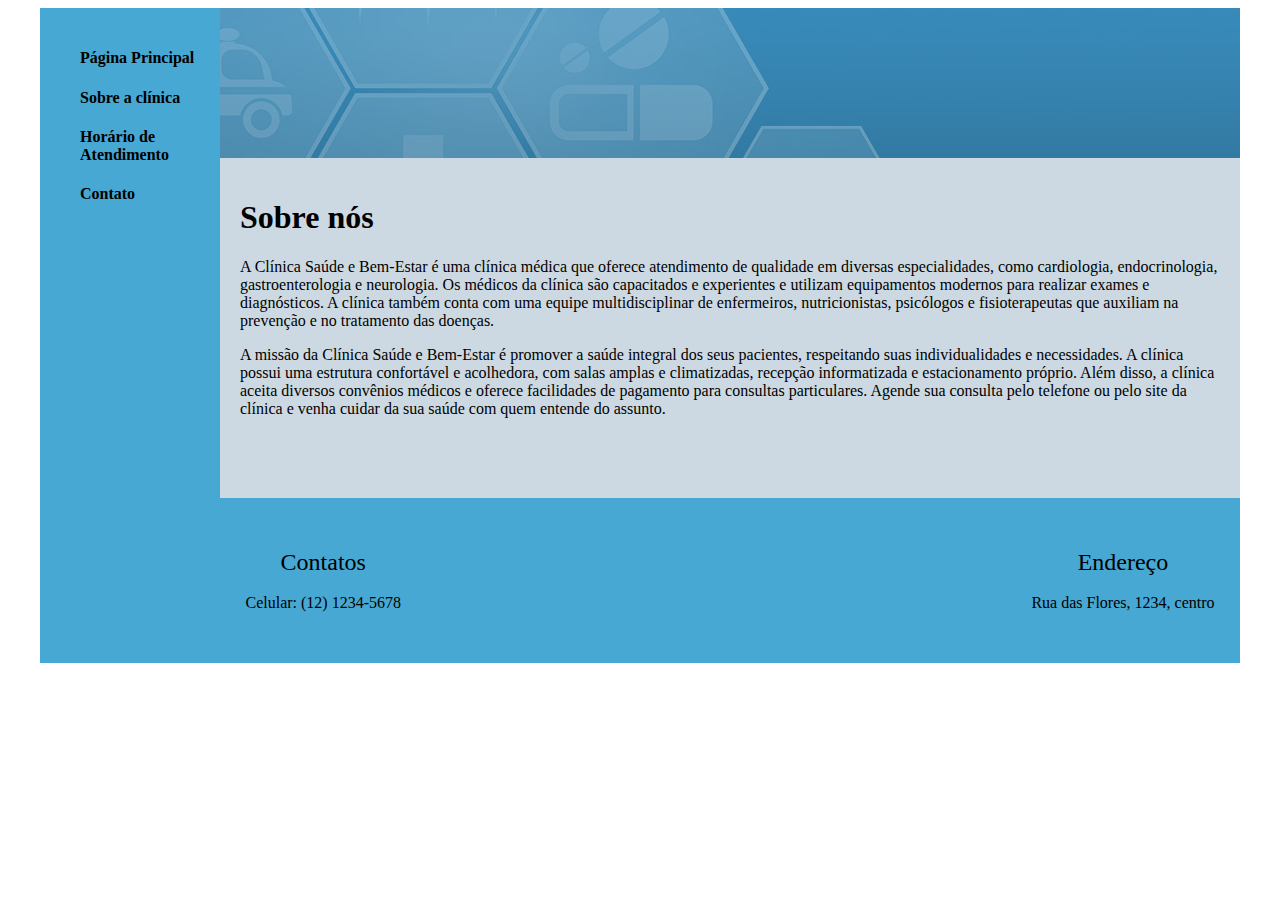
<file: index.html>
<!DOCTYPE html>
<html lang="pt-br">
  <head>
    <meta charset="UTF-8" />
    <meta http-equiv="X-UA-Compatible" content="IE=edge" />
    <meta name="viewport" content="width=device-width, initial-scale=1.0" />
    <title>Clínica Saúde e Bem-Estar</title>
    <link rel="stylesheet" href="style.css" />
  </head>
  <body>
    <div class="wrapper">
      <div class="menu">
        <!-- Aqui vai o seu menu -->
        <ul>
          <li>
            <a href="index.html"><h4>Página Principal</h4></a>
          </li>
          <li>
            <a href="sobre-nos.html"><h4>Sobre a clínica</h4></a>
          </li>
          <li>
            <a href="atendimento.html"><h4>Horário de Atendimento</h4></a>
          </li>
          <li>
            <a href="contato.html"><h4>Contato</h4></a>
          </li>
        </ul>
      </div>

      <div class="main">
        <div class="header">
          <!-- Aqui vai o seu header -->
        </div>

        <div class="content">
          <h1>Sobre nós</h1>
          <p>
            A Clínica Saúde e Bem-Estar é uma clínica médica que oferece
            atendimento de qualidade em diversas especialidades, como
            cardiologia, endocrinologia, gastroenterologia e neurologia. Os
            médicos da clínica são capacitados e experientes e utilizam
            equipamentos modernos para realizar exames e diagnósticos. A clínica
            também conta com uma equipe multidisciplinar de enfermeiros,
            nutricionistas, psicólogos e fisioterapeutas que auxiliam na
            prevenção e no tratamento das doenças.
          </p>
          <p>
            A missão da Clínica Saúde e Bem-Estar é promover a saúde integral
            dos seus pacientes, respeitando suas individualidades e
            necessidades. A clínica possui uma estrutura confortável e
            acolhedora, com salas amplas e climatizadas, recepção informatizada
            e estacionamento próprio. Além disso, a clínica aceita diversos
            convênios médicos e oferece facilidades de pagamento para consultas
            particulares. Agende sua consulta pelo telefone ou pelo site da
            clínica e venha cuidar da sua saúde com quem entende do assunto.
          </p>
          <!-- Aqui vai o seu conteúdo -->
        </div>

        <div class="footer">
          <div>
            <label id="titleFooter">Contatos</label><br />
            <label>Celular: (12) 1234-5678</label>
          </div>
          <div>
            <label id="titleFooter">Endereço</label><br />
            <label>Rua das Flores, 1234, centro</label>
          </div>
        </div>
      </div>
    </div>
  </body>
</html>
</file>
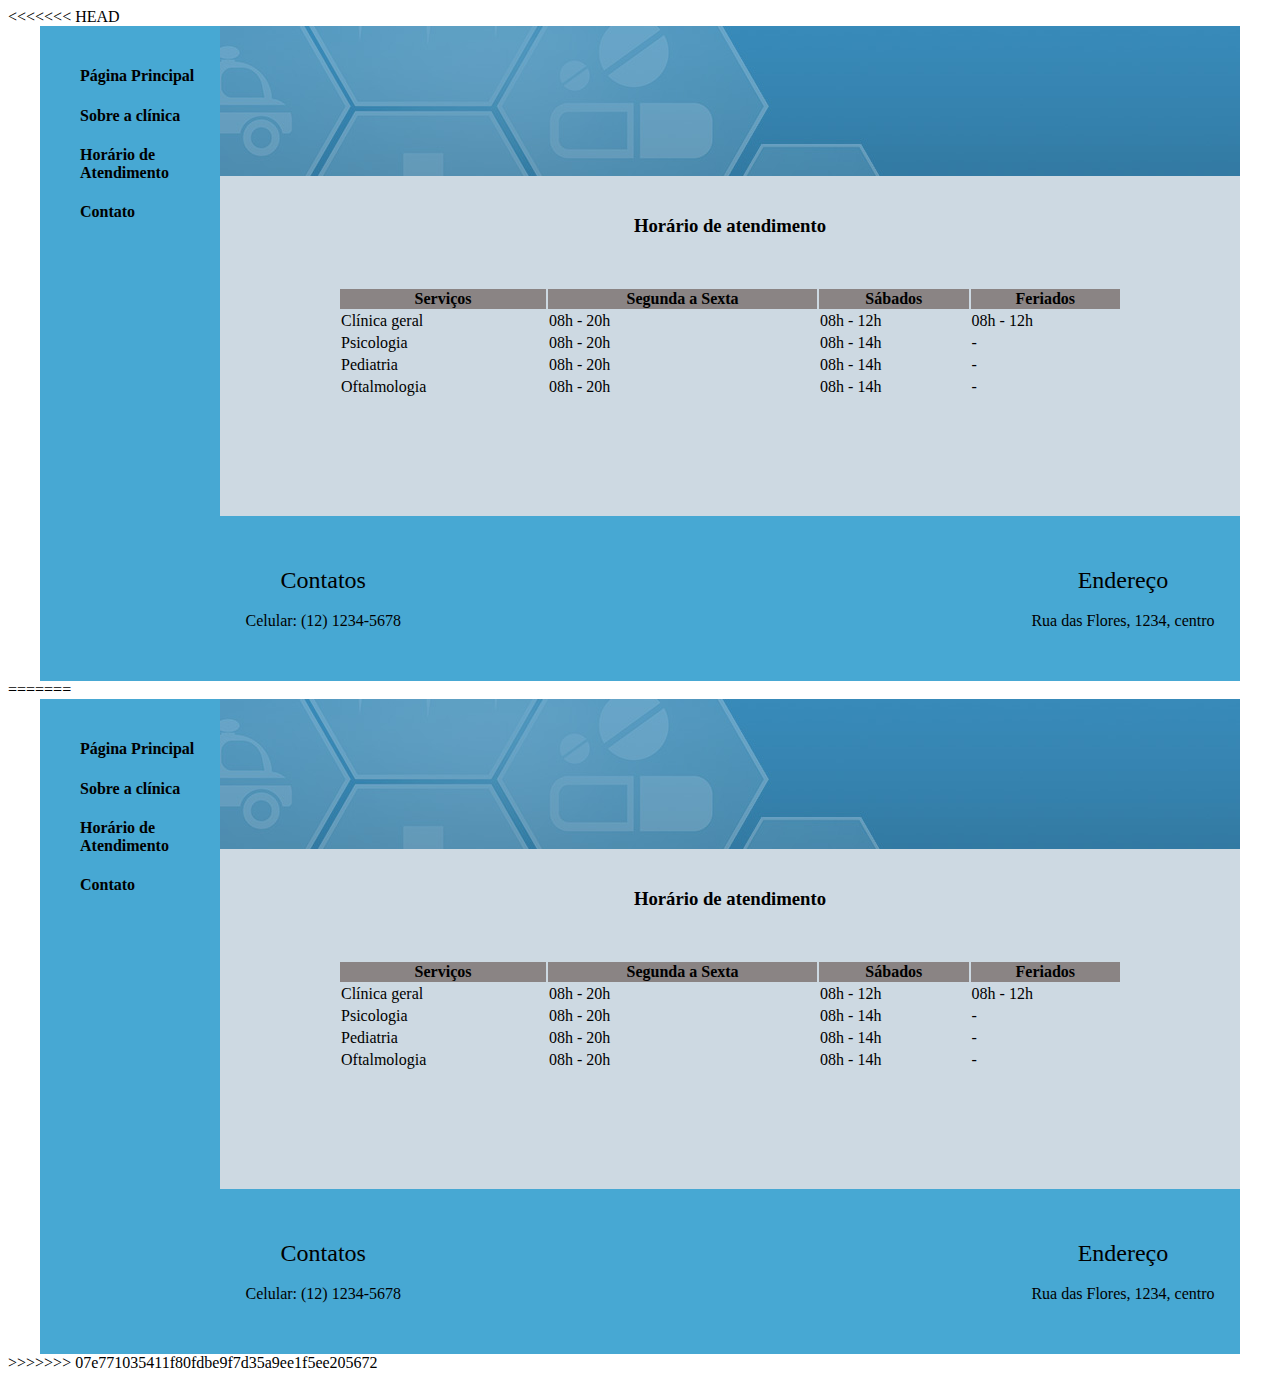
<file: atendimento.html>
<<<<<<< HEAD
<!DOCTYPE html>
<html lang="pt-br">
  <head>
    <meta charset="UTF-8" />
    <meta http-equiv="X-UA-Compatible" content="IE=edge" />
    <meta name="viewport" content="width=device-width, initial-scale=1.0" />
    <title>Clínica Saúde e Bem-Estar</title>
    <link rel="stylesheet" href="style.css" />
  </head>
  <body>
    <div class="wrapper">
      <div class="menu">
        <!-- Aqui vai o seu menu -->
        <ul>
          <li>
            <a href="index.html"><h4>Página Principal</h4></a>
          </li>
          <li>
            <a href="sobre-nos.html"><h4>Sobre a clínica</h4></a>
          </li>
          <li>
            <a href="atendimento.html"><h4>Horário de Atendimento</h4></a>
          </li>
          <li>
            <a href="contato.html"><h4>Contato</h4></a>
          </li>
        </ul>
      </div>

      <div class="main">
        <div class="header">
          <!-- Aqui vai o seu header -->
        </div>

        <div class="content">
          <!-- Content -->
          <!-- Aqui vai o seu conteúdo -->
          <h3 id="titleHorario">Horário de atendimento</h3>
          <table id="HorarioFuncionamento">
            <thead>
              <th>Serviços</th>
              <th>Segunda a Sexta</th>
              <th>Sábados</th>
              <th>Feriados</th>
            </thead>
            <tbody>
              <td>Clínica geral</td>
              <td>08h - 20h</td>
              <td>08h - 12h</td>
              <td>08h - 12h</td>
            </tbody>
            <tbody>
              <td>Psicologia</td>
              <td>08h - 20h</td>
              <td>08h - 14h</td>
              <td>-</td>
            </tbody>
            <tbody>
              <td>Pediatria</td>
              <td>08h - 20h</td>
              <td>08h - 14h</td>
              <td>-</td>
            </tbody>
            <tbody>
              <td>Oftalmologia</td>
              <td>08h - 20h</td>
              <td>08h - 14h</td>
              <td>-</td>
            </tbody>
          </table>
        </div>

        <div class="footer">
          <div>
            <label id="titleFooter">Contatos</label><br />
            <label>Celular: (12) 1234-5678</label>
          </div>
          <div>
            <label id="titleFooter">Endereço</label><br />
            <label>Rua das Flores, 1234, centro</label>
          </div>
        </div>
      </div>
    </div>
  </body>
</html>
=======
<!DOCTYPE html>
<html lang="pt-br">
  <head>
    <meta charset="UTF-8" />
    <meta http-equiv="X-UA-Compatible" content="IE=edge" />
    <meta name="viewport" content="width=device-width, initial-scale=1.0" />
    <title>Clínica Saúde e Bem-Estar</title>
    <link rel="stylesheet" href="style.css" />
  </head>
  <body>
    <div class="wrapper">
      <div class="menu">
        <!-- Aqui vai o seu menu -->
        <ul>
          <li>
            <a href="index.html"><h4>Página Principal</h4></a>
          </li>
          <li>
            <a href="sobre-nos.html"><h4>Sobre a clínica</h4></a>
          </li>
          <li>
            <a href="atendimento.html"><h4>Horário de Atendimento</h4></a>
          </li>
          <li>
            <a href="contato.html"><h4>Contato</h4></a>
          </li>
        </ul>
      </div>

      <div class="main">
        <div class="header">
          <!-- Aqui vai o seu header -->
        </div>

        <div class="content">
          <!-- Content -->
          <!-- Aqui vai o seu conteúdo -->
          <h3 id="titleHorario">Horário de atendimento</h3>
          <table id="HorarioFuncionamento">
            <thead>
              <th>Serviços</th>
              <th>Segunda a Sexta</th>
              <th>Sábados</th>
              <th>Feriados</th>
            </thead>
            <tbody>
              <td>Clínica geral</td>
              <td>08h - 20h</td>
              <td>08h - 12h</td>
              <td>08h - 12h</td>
            </tbody>
            <tbody>
              <td>Psicologia</td>
              <td>08h - 20h</td>
              <td>08h - 14h</td>
              <td>-</td>
            </tbody>
            <tbody>
              <td>Pediatria</td>
              <td>08h - 20h</td>
              <td>08h - 14h</td>
              <td>-</td>
            </tbody>
            <tbody>
              <td>Oftalmologia</td>
              <td>08h - 20h</td>
              <td>08h - 14h</td>
              <td>-</td>
            </tbody>
          </table>
        </div>

        <div class="footer">
          <div>
            <label id="titleFooter">Contatos</label><br />
            <label>Celular: (12) 1234-5678</label>
          </div>
          <div>
            <label id="titleFooter">Endereço</label><br />
            <label>Rua das Flores, 1234, centro</label>
          </div>
        </div>
      </div>
    </div>
  </body>
</html>
>>>>>>> 07e771035411f80fdbe9f7d35a9ee1f5ee205672
</file>
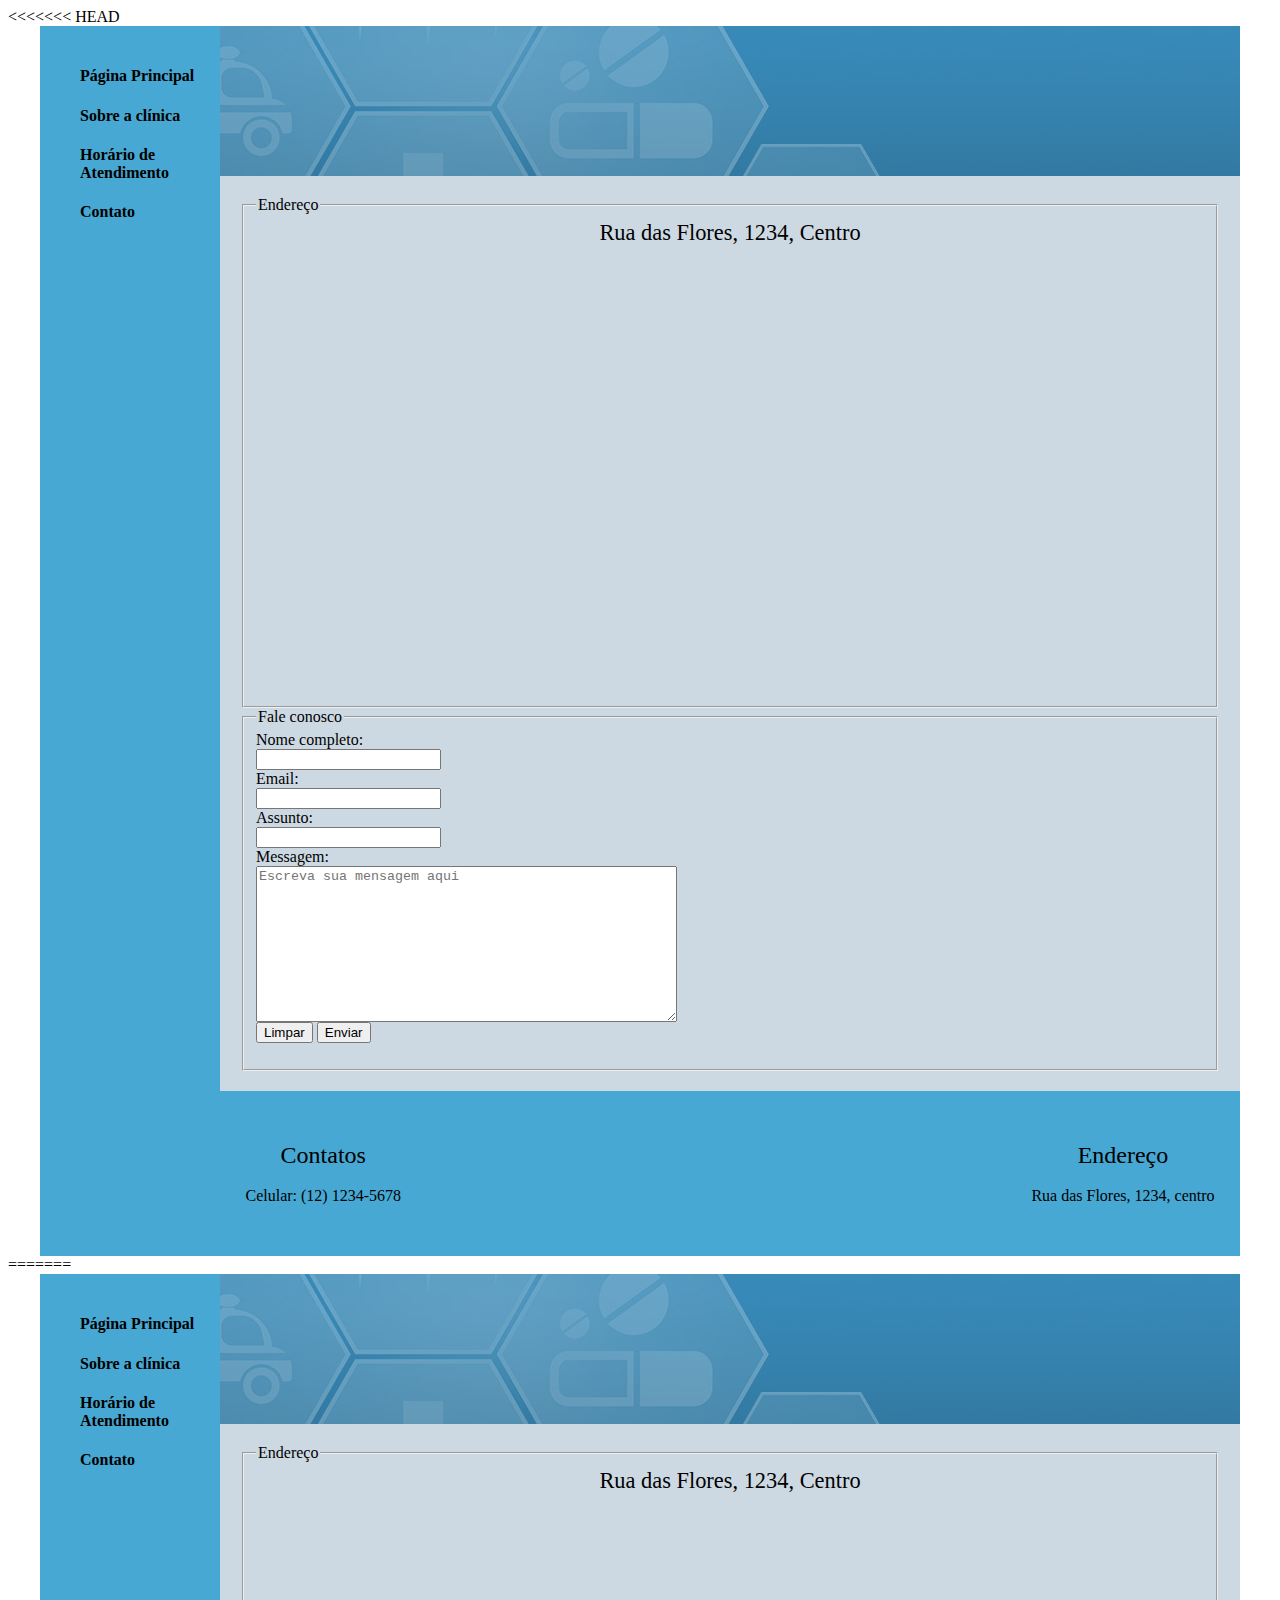
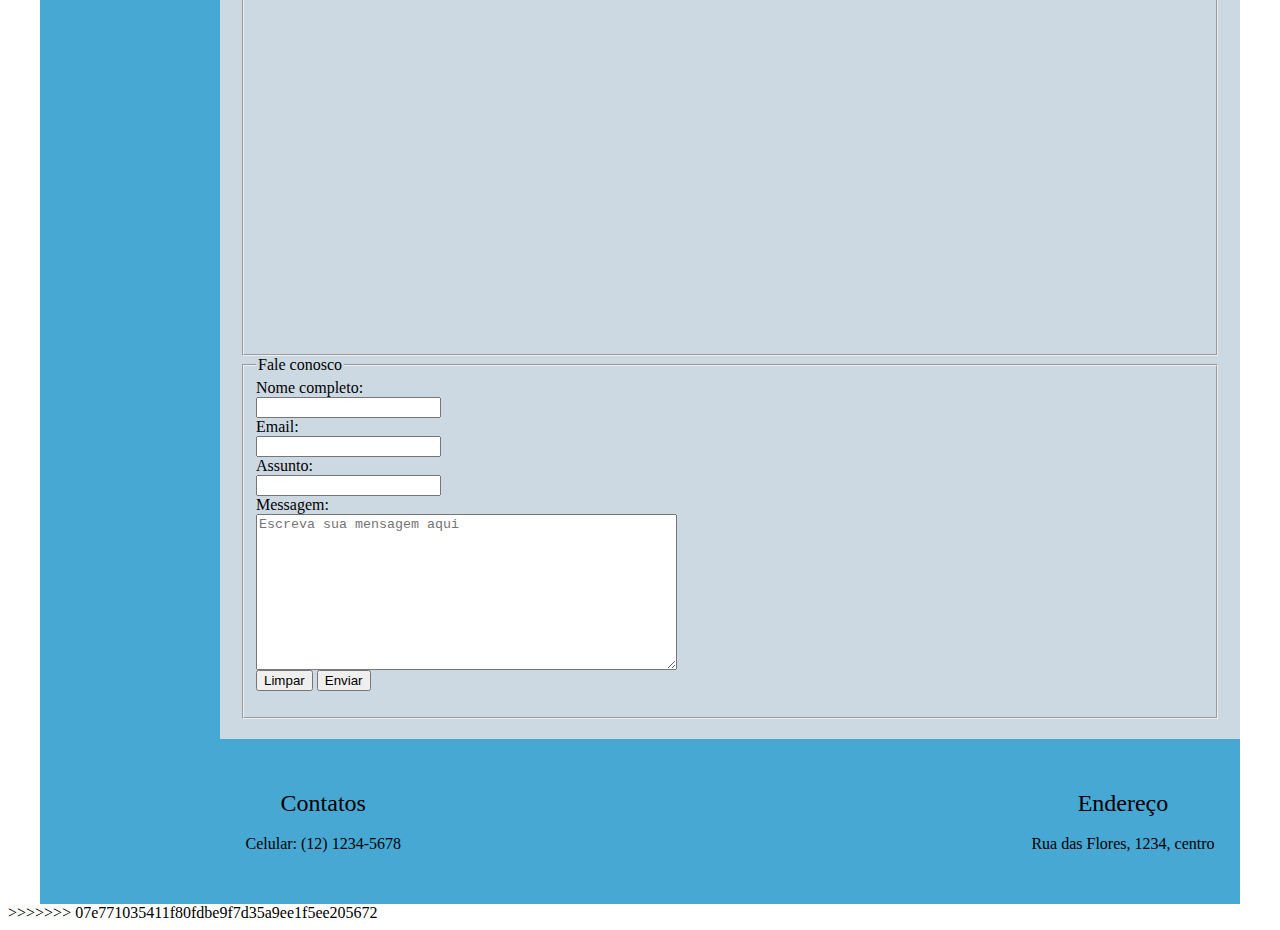
<file: contato.html>
<<<<<<< HEAD
<!DOCTYPE html>
<html lang="pt-br">
  <head>
    <meta charset="UTF-8" />
    <meta http-equiv="X-UA-Compatible" content="IE=edge" />
    <meta name="viewport" content="width=device-width, initial-scale=1.0" />
    <title>Clínica Saúde e Bem-Estar</title>
    <link rel="stylesheet" href="style.css" />
  </head>
  <body>
    <div class="wrapper">
      <div class="menu">
        <!-- Aqui vai o seu menu -->
        <ul>
          <li>
            <a href="index.html"><h4>Página Principal</h4></a>
          </li>
          <li>
            <a href="sobre-nos.html"><h4>Sobre a clínica</h4></a>
          </li>
          <li>
            <a href="atendimento.html"><h4>Horário de Atendimento</h4></a>
          </li>
          <li>
            <a href="contato.html"><h4>Contato</h4></a>
          </li>
        </ul>
      </div>

      <div class="main">
        <div class="header">
          <!-- Aqui vai o seu header -->
        </div>

        <div class="content">
          <fieldset>
            <legend>Endereço</legend>
            <div id="Endereco">
              <label>
                <label id="textoEndereco">Rua das Flores, 1234, Centro</label>
              </label>
              <iframe
                src="https://www.google.com/maps/embed?pb=!1m18!1m12!1m3!1d894.5706637066746!2d-48.82311481188998!3d-26.252488296183774!2m3!1f0!2f0!3f0!3m2!1i1024!2i768!4f13.1!3m3!1m2!1s0x94deae40e8f7cdb7%3A0xbf0d03ed46ebe77!2sR.%20das%20Flores%20-%20Aventureiro%2C%20Joinville%20-%20SC%2C%2089226-130!5e0!3m2!1spt-BR!2sbr!4v1679362410220!5m2!1spt-BR!2sbr"
                width="600"
                height="450"
                style="border: 0"
                allowfullscreen=""
                loading="lazy"
                referrerpolicy="no-referrer-when-downgrade"
              ></iframe>
            </div>
          </fieldset>

          <fieldset title="Fale conosco">
            <legend>Fale conosco</legend>
            <div>
              <form action="post">
                <label for="nome">Nome completo:</label><br />
                <input id="nome" type="text" required /><br />
                <label id="email">Email:</label><br />
                <input id="email" type="email" required /><br />
                <label id="assunto">Assunto:</label><br />
                <input id="assunto" type="text" required /><br />
                <label>Messagem:</label><br />
                <textarea
                  rows="10"
                  cols="50"
                  placeholder="Escreva sua mensagem aqui"
                ></textarea
                ><br />
                <button type="reset">Limpar</button>
                <button type="submit">Enviar</button>
              </form>
            </div>
          </fieldset>
        </div>

        <div class="footer">
          <div>
            <label id="titleFooter">Contatos</label><br />
            <label>Celular: (12) 1234-5678</label>
          </div>
          <div>
            <label id="titleFooter">Endereço</label><br />
            <label>Rua das Flores, 1234, centro</label>
          </div>
        </div>
      </div>
    </div>
  </body>
</html>
=======
<!DOCTYPE html>
<html lang="pt-br">
  <head>
    <meta charset="UTF-8" />
    <meta http-equiv="X-UA-Compatible" content="IE=edge" />
    <meta name="viewport" content="width=device-width, initial-scale=1.0" />
    <title>Clínica Saúde e Bem-Estar</title>
    <link rel="stylesheet" href="style.css" />
  </head>
  <body>
    <div class="wrapper">
      <div class="menu">
        <!-- Aqui vai o seu menu -->
        <ul>
          <li>
            <a href="index.html"><h4>Página Principal</h4></a>
          </li>
          <li>
            <a href="sobre-nos.html"><h4>Sobre a clínica</h4></a>
          </li>
          <li>
            <a href="atendimento.html"><h4>Horário de Atendimento</h4></a>
          </li>
          <li>
            <a href="contato.html"><h4>Contato</h4></a>
          </li>
        </ul>
      </div>

      <div class="main">
        <div class="header">
          <!-- Aqui vai o seu header -->
        </div>

        <div class="content">
          <fieldset>
            <legend>Endereço</legend>
            <div id="Endereco">
              <label>
                <label id="textoEndereco">Rua das Flores, 1234, Centro</label>
              </label>
              <iframe
                src="https://www.google.com/maps/embed?pb=!1m18!1m12!1m3!1d894.5706637066746!2d-48.82311481188998!3d-26.252488296183774!2m3!1f0!2f0!3f0!3m2!1i1024!2i768!4f13.1!3m3!1m2!1s0x94deae40e8f7cdb7%3A0xbf0d03ed46ebe77!2sR.%20das%20Flores%20-%20Aventureiro%2C%20Joinville%20-%20SC%2C%2089226-130!5e0!3m2!1spt-BR!2sbr!4v1679362410220!5m2!1spt-BR!2sbr"
                width="600"
                height="450"
                style="border: 0"
                allowfullscreen=""
                loading="lazy"
                referrerpolicy="no-referrer-when-downgrade"
              ></iframe>
            </div>
          </fieldset>

          <fieldset title="Fale conosco">
            <legend>Fale conosco</legend>
            <div>
              <form action="post">
                <label for="nome">Nome completo:</label><br />
                <input id="nome" type="text" required /><br />
                <label id="email">Email:</label><br />
                <input id="email" type="email" required /><br />
                <label id="assunto">Assunto:</label><br />
                <input id="assunto" type="text" required /><br />
                <label>Messagem:</label><br />
                <textarea
                  rows="10"
                  cols="50"
                  placeholder="Escreva sua mensagem aqui"
                ></textarea
                ><br />
                <button type="reset">Limpar</button>
                <button type="submit">Enviar</button>
              </form>
            </div>
          </fieldset>
        </div>

        <div class="footer">
          <div>
            <label id="titleFooter">Contatos</label><br />
            <label>Celular: (12) 1234-5678</label>
          </div>
          <div>
            <label id="titleFooter">Endereço</label><br />
            <label>Rua das Flores, 1234, centro</label>
          </div>
        </div>
      </div>
    </div>
  </body>
</html>
>>>>>>> 07e771035411f80fdbe9f7d35a9ee1f5ee205672
</file>
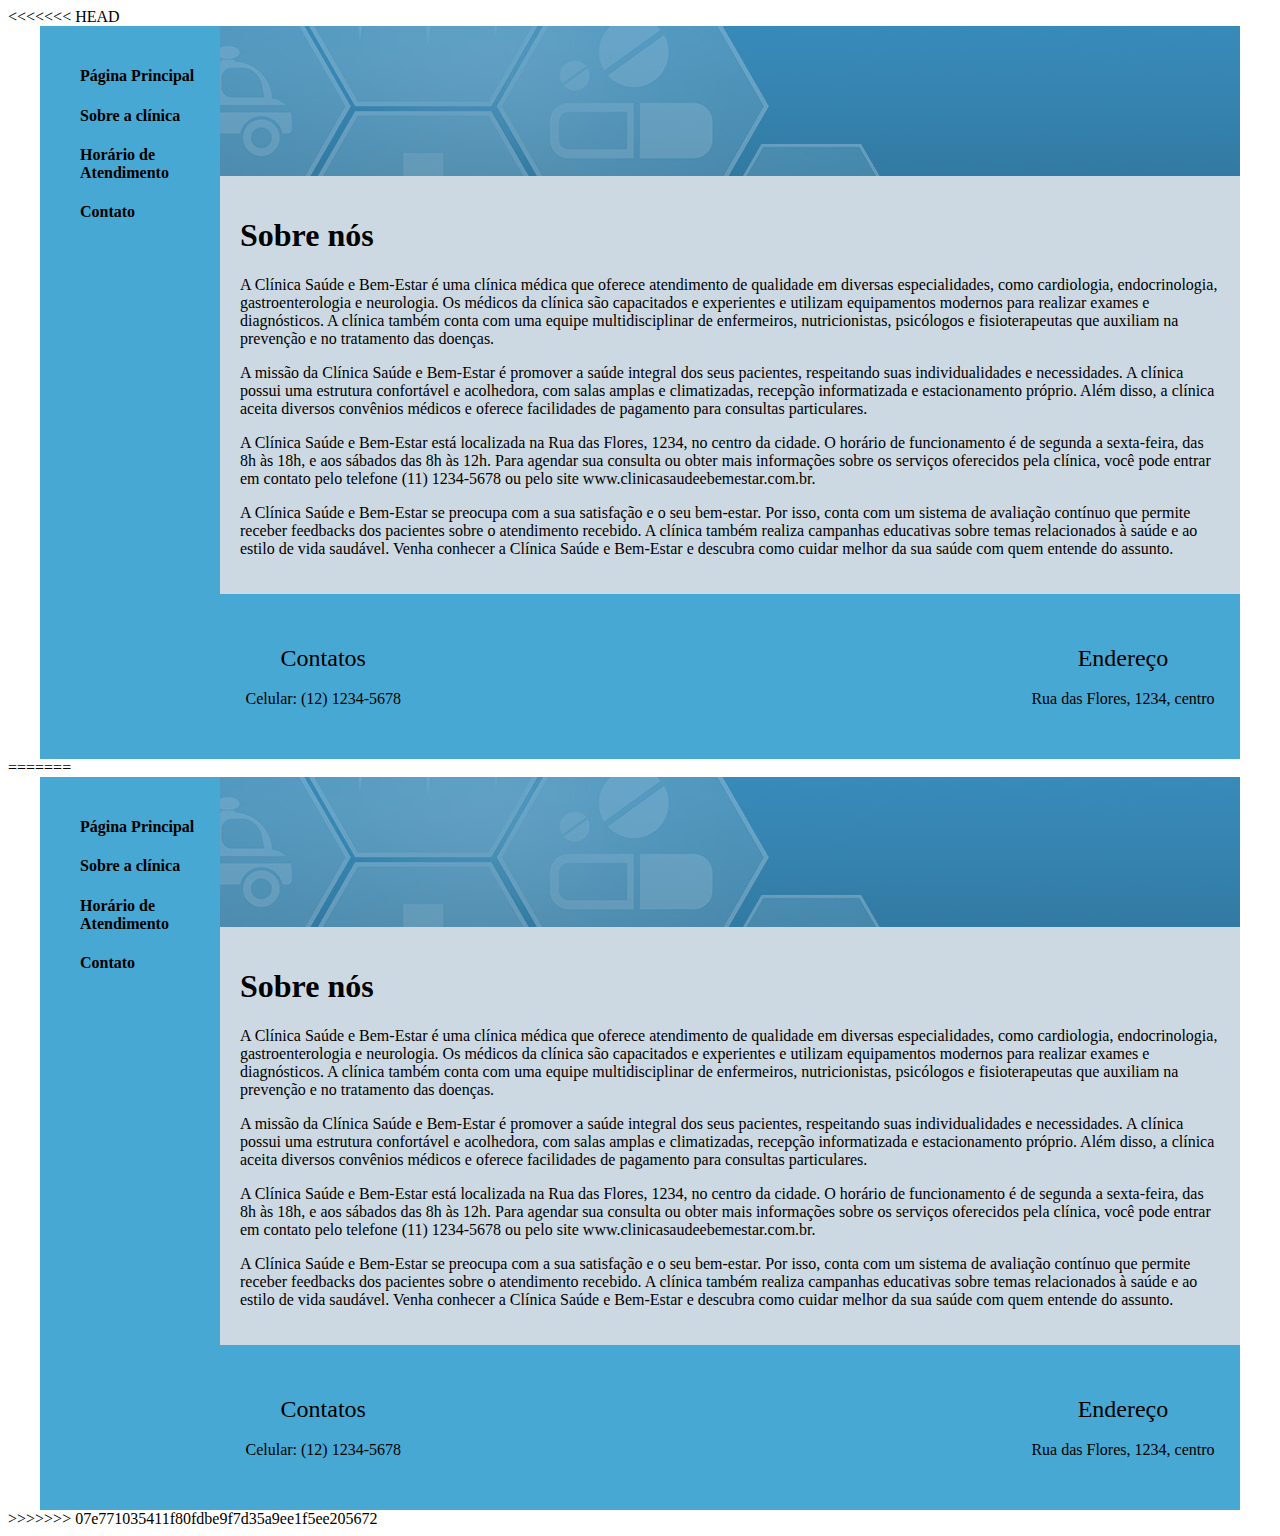
<file: sobre-nos.html>
<<<<<<< HEAD
<!DOCTYPE html>
<html lang="pt-br">
  <head>
    <meta charset="UTF-8" />
    <meta http-equiv="X-UA-Compatible" content="IE=edge" />
    <meta name="viewport" content="width=device-width, initial-scale=1.0" />
    <title>Clínica Saúde e Bem-Estar</title>
    <link rel="stylesheet" href="style.css" />
  </head>
  <body>
    <div class="wrapper">
      <div class="menu">
        <!-- Aqui vai o seu menu -->
        <ul>
          <li>
            <a href="index.html"><h4>Página Principal</h4></a>
          </li>
          <li>
            <a href="sobre-nos.html"><h4>Sobre a clínica</h4></a>
          </li>
          <li>
            <a href="atendimento.html"><h4>Horário de Atendimento</h4></a>
          </li>
          <li>
            <a href="contato.html"><h4>Contato</h4></a>
          </li>
        </ul>
      </div>

      <div class="main">
        <div class="header">
          <!-- Aqui vai o seu header -->
        </div>

        <div class="content">
          <h1>Sobre nós</h1>
          <p>
            A Clínica Saúde e Bem-Estar é uma clínica médica que oferece
            atendimento de qualidade em diversas especialidades, como
            cardiologia, endocrinologia, gastroenterologia e neurologia. Os
            médicos da clínica são capacitados e experientes e utilizam
            equipamentos modernos para realizar exames e diagnósticos. A clínica
            também conta com uma equipe multidisciplinar de enfermeiros,
            nutricionistas, psicólogos e fisioterapeutas que auxiliam na
            prevenção e no tratamento das doenças.
          </p>
          <p>
            A missão da Clínica Saúde e Bem-Estar é promover a saúde integral
            dos seus pacientes, respeitando suas individualidades e
            necessidades. A clínica possui uma estrutura confortável e
            acolhedora, com salas amplas e climatizadas, recepção informatizada
            e estacionamento próprio. Além disso, a clínica aceita diversos
            convênios médicos e oferece facilidades de pagamento para consultas
            particulares.
          </p>
          <p>
            A Clínica Saúde e Bem-Estar está localizada na Rua das Flores, 1234,
            no centro da cidade. O horário de funcionamento é de segunda a
            sexta-feira, das 8h às 18h, e aos sábados das 8h às 12h. Para
            agendar sua consulta ou obter mais informações sobre os serviços
            oferecidos pela clínica, você pode entrar em contato pelo telefone
            (11) 1234-5678 ou pelo site www.clinicasaudeebemestar.com.br.
          </p>
          <p>
            A Clínica Saúde e Bem-Estar se preocupa com a sua satisfação e o seu
            bem-estar. Por isso, conta com um sistema de avaliação contínuo que
            permite receber feedbacks dos pacientes sobre o atendimento
            recebido. A clínica também realiza campanhas educativas sobre temas
            relacionados à saúde e ao estilo de vida saudável. Venha conhecer a
            Clínica Saúde e Bem-Estar e descubra como cuidar melhor da sua saúde
            com quem entende do assunto.
          </p>
          <!-- Aqui vai o seu conteúdo -->
        </div>

        <div class="footer">
          <div>
            <label id="titleFooter">Contatos</label><br />
            <label>Celular: (12) 1234-5678</label>
          </div>
          <div>
            <label id="titleFooter">Endereço</label><br />
            <label>Rua das Flores, 1234, centro</label>
          </div>
        </div>
      </div>
    </div>
  </body>
</html>
=======
<!DOCTYPE html>
<html lang="pt-br">
  <head>
    <meta charset="UTF-8" />
    <meta http-equiv="X-UA-Compatible" content="IE=edge" />
    <meta name="viewport" content="width=device-width, initial-scale=1.0" />
    <title>Clínica Saúde e Bem-Estar</title>
    <link rel="stylesheet" href="style.css" />
  </head>
  <body>
    <div class="wrapper">
      <div class="menu">
        <!-- Aqui vai o seu menu -->
        <ul>
          <li>
            <a href="index.html"><h4>Página Principal</h4></a>
          </li>
          <li>
            <a href="sobre-nos.html"><h4>Sobre a clínica</h4></a>
          </li>
          <li>
            <a href="atendimento.html"><h4>Horário de Atendimento</h4></a>
          </li>
          <li>
            <a href="contato.html"><h4>Contato</h4></a>
          </li>
        </ul>
      </div>

      <div class="main">
        <div class="header">
          <!-- Aqui vai o seu header -->
        </div>

        <div class="content">
          <h1>Sobre nós</h1>
          <p>
            A Clínica Saúde e Bem-Estar é uma clínica médica que oferece
            atendimento de qualidade em diversas especialidades, como
            cardiologia, endocrinologia, gastroenterologia e neurologia. Os
            médicos da clínica são capacitados e experientes e utilizam
            equipamentos modernos para realizar exames e diagnósticos. A clínica
            também conta com uma equipe multidisciplinar de enfermeiros,
            nutricionistas, psicólogos e fisioterapeutas que auxiliam na
            prevenção e no tratamento das doenças.
          </p>
          <p>
            A missão da Clínica Saúde e Bem-Estar é promover a saúde integral
            dos seus pacientes, respeitando suas individualidades e
            necessidades. A clínica possui uma estrutura confortável e
            acolhedora, com salas amplas e climatizadas, recepção informatizada
            e estacionamento próprio. Além disso, a clínica aceita diversos
            convênios médicos e oferece facilidades de pagamento para consultas
            particulares.
          </p>
          <p>
            A Clínica Saúde e Bem-Estar está localizada na Rua das Flores, 1234,
            no centro da cidade. O horário de funcionamento é de segunda a
            sexta-feira, das 8h às 18h, e aos sábados das 8h às 12h. Para
            agendar sua consulta ou obter mais informações sobre os serviços
            oferecidos pela clínica, você pode entrar em contato pelo telefone
            (11) 1234-5678 ou pelo site www.clinicasaudeebemestar.com.br.
          </p>
          <p>
            A Clínica Saúde e Bem-Estar se preocupa com a sua satisfação e o seu
            bem-estar. Por isso, conta com um sistema de avaliação contínuo que
            permite receber feedbacks dos pacientes sobre o atendimento
            recebido. A clínica também realiza campanhas educativas sobre temas
            relacionados à saúde e ao estilo de vida saudável. Venha conhecer a
            Clínica Saúde e Bem-Estar e descubra como cuidar melhor da sua saúde
            com quem entende do assunto.
          </p>
          <!-- Aqui vai o seu conteúdo -->
        </div>

        <div class="footer">
          <div>
            <label id="titleFooter">Contatos</label><br />
            <label>Celular: (12) 1234-5678</label>
          </div>
          <div>
            <label id="titleFooter">Endereço</label><br />
            <label>Rua das Flores, 1234, centro</label>
          </div>
        </div>
      </div>
    </div>
  </body>
</html>
>>>>>>> 07e771035411f80fdbe9f7d35a9ee1f5ee205672
</file>
<file: style.css>
<<<<<<< HEAD
body {
  display: flex;
  justify-content: center;
  margin: 0;
  background-color: rgba(71, 168, 211, 1);
}
.wrapper {
  width: 1200px;
  display: flex;
  margin: 0 auto;
}
.main {
  display: flex;
  flex-flow: column;
  width: 85%;
}
.menu {
  width: 15%;
  background: rgba(71, 168, 211, 1);
  padding: 20px 0px;
}
li {
  list-style-type: none;
}
a {
  text-decoration: none;
  color: black;
}
.header {
  background-image: url(./assets/fundo-cabecalho.jpg);
  min-height: 150px;
}
.content {
  background-color: #cdd9e2;
  min-height: 300px;
  padding: 20px;
}
.footer label#titleFooter {
  display: flex;
  justify-content: center;
  font-size: 1.5rem;
}
.footer {
  background-color: rgba(71, 168, 211, 1);
  justify-content: space-between;
  display: flex;
  padding: 5% 2.5%;
  align-items: center;
}

#titleHorario {
  text-align: center;
}

#HorarioFuncionamento {
  margin: 50px auto;
  width: 80%;
  border: 1px;
}

#HorarioFuncionamento thead {
  background-color: rgb(138, 132, 132);
}

#HorarioFuncionamento tbody:hover {
  background-color: rgba(71, 168, 211, 1);
}

#Endereco {
  justify-content: center;
  display: grid;
}

#textoEndereco {
  display: flex;
  justify-content: center;
  font-size: 1.4rem;
}
=======
body {
  display: flex;
  justify-content: center;
  margin: 0;
  background-color: rgba(71, 168, 211, 1);
}
.wrapper {
  width: 1200px;
  display: flex;
  margin: 0 auto;
}
.main {
  display: flex;
  flex-flow: column;
  width: 85%;
}
.menu {
  width: 15%;
  background: rgba(71, 168, 211, 1);
  padding: 20px 0px;
}
li {
  list-style-type: none;
}
a {
  text-decoration: none;
  color: black;
}
.header {
  background-image: url(./assets/fundo-cabecalho.jpg);
  min-height: 150px;
}
.content {
  background-color: #cdd9e2;
  min-height: 300px;
  padding: 20px;
}
.footer label#titleFooter {
  display: flex;
  justify-content: center;
  font-size: 1.5rem;
}
.footer {
  background-color: rgba(71, 168, 211, 1);
  justify-content: space-between;
  display: flex;
  padding: 5% 2.5%;
  align-items: center;
}

#titleHorario {
  text-align: center;
}

#HorarioFuncionamento {
  margin: 50px auto;
  width: 80%;
  border: 1px;
}

#HorarioFuncionamento thead {
  background-color: rgb(138, 132, 132);
}

#HorarioFuncionamento tbody:hover {
  background-color: rgba(71, 168, 211, 1);
}

#Endereco {
  justify-content: center;
  display: grid;
}

#textoEndereco {
  display: flex;
  justify-content: center;
  font-size: 1.4rem;
}
>>>>>>> 07e771035411f80fdbe9f7d35a9ee1f5ee205672
</file>
